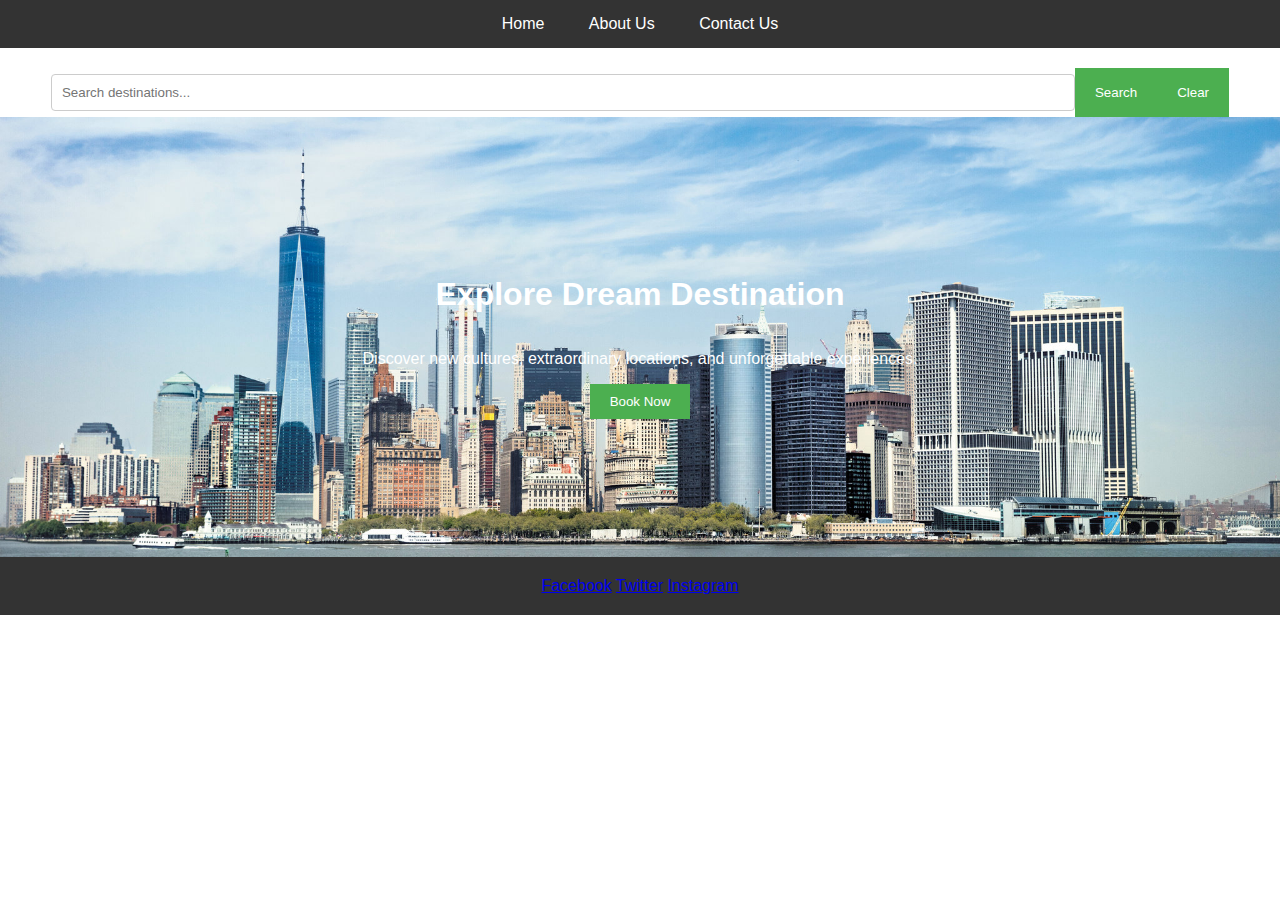
<file: index.html>
<!DOCTYPE html>
<html lang="en">
<header>
    <nav>
        <ul>
            <li><a href="index.html">Home</a></li>
            <li><a href="travelbloom_about.html">About Us</a></li>
            <li><a href="travelbloom_contact.html">Contact Us</a></li>
        </ul>
    </nav>
    <div id="search-bar">
        <input type="text" placeholder="Search destinations..." id="search-input">
        <button onclick="performSearch()">Search</button>
        <button onclick="clearSearch()">Clear</button> <!-- Corrected function name -->
    </div>
    <link rel="stylesheet" href="styles.css">
</header>
<body>
    <main>
        <div class="hero-image">
            <h1>Explore Dream Destination</h1>
            <p>Discover new cultures, extraordinary locations, and unforgettable experiences.</p>
            <button onclick="bookNow()">Book Now</button>
        </div>
        <div id="recommendations-container"></div>
        <footer>
            <a href="https://www.facebook.com/TravelBloom">Facebook</a>
            <a href="https://www.twitter.com/TravelBloom">Twitter</a>
            <a href="https://www.instagram.com/TravelBloom">Instagram</a>
        </footer>
    </main>
    <script src="travel_recommendation.js"></script>
</body>
</html>
</file>
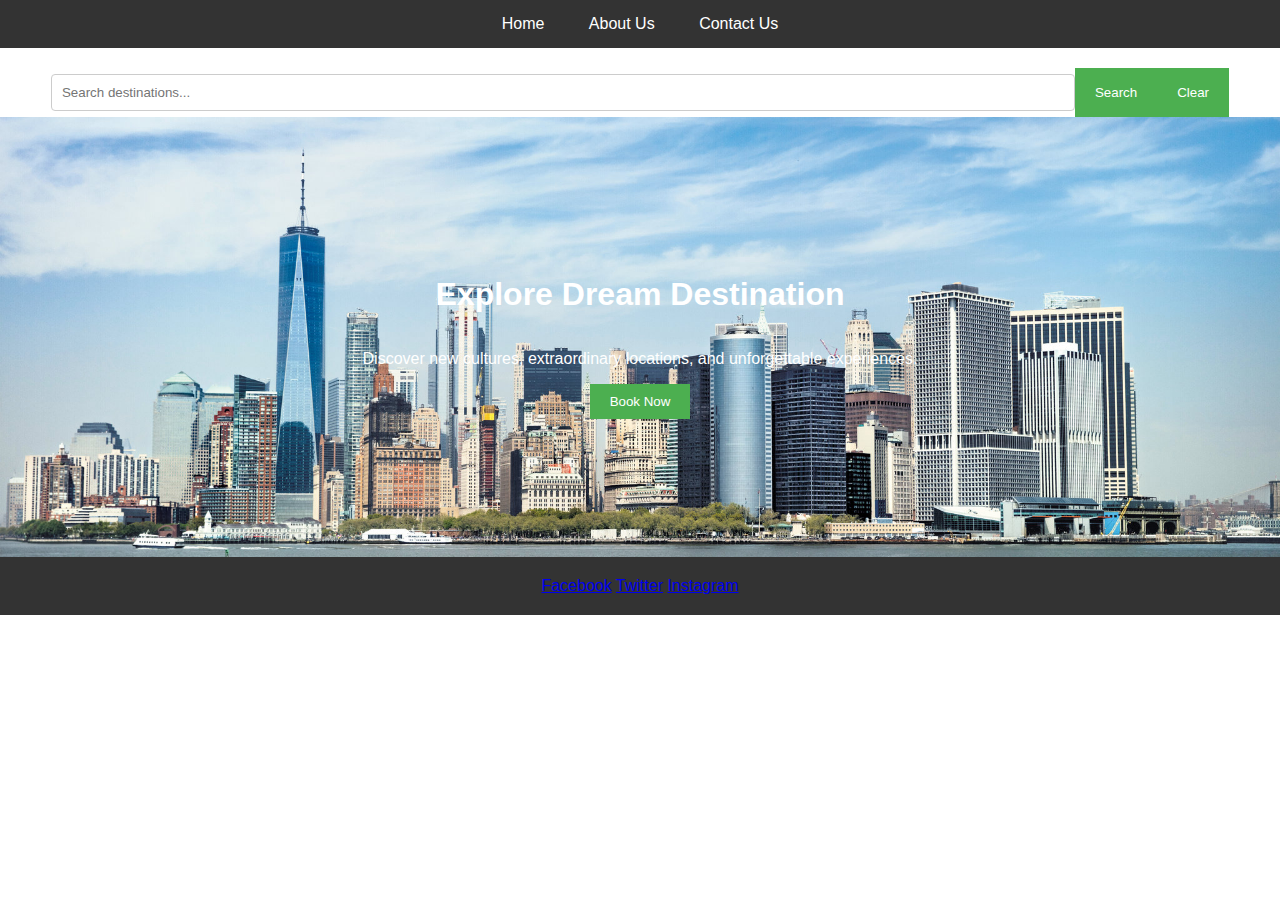
<file: travel_recommendation.html>
<!DOCTYPE html>
<html lang="en">
<header>
    <nav>
        <ul>
            <li><a href="travel_recommendation.html">Home</a></li>
            <li><a href="travelbloom_about.html">About Us</a></li>
            <li><a href="travelbloom_contact.html">Contact Us</a></li>
        </ul>
    </nav>
    <div id="search-bar">
        <input type="text" placeholder="Search destinations..." id="search-input">
        <button onclick="performSearch()">Search</button>
        <button onclick="clearSearch()">Clear</button> <!-- Corrected function name -->
    </div>
    <link rel="stylesheet" href="styles.css">
</header>
<body>
    <main>
        <div class="hero-image">
            <h1>Explore Dream Destination</h1>
            <p>Discover new cultures, extraordinary locations, and unforgettable experiences.</p>
            <button onclick="bookNow()">Book Now</button>
        </div>
        <div id="recommendations-container"></div>
        <footer>
            <a href="https://www.facebook.com/TravelBloom">Facebook</a>
            <a href="https://www.twitter.com/TravelBloom">Twitter</a>
            <a href="https://www.instagram.com/TravelBloom">Instagram</a>
        </footer>
    </main>
    <script src="travel_recommendation.js"></script>
</body>
</html>
</file>
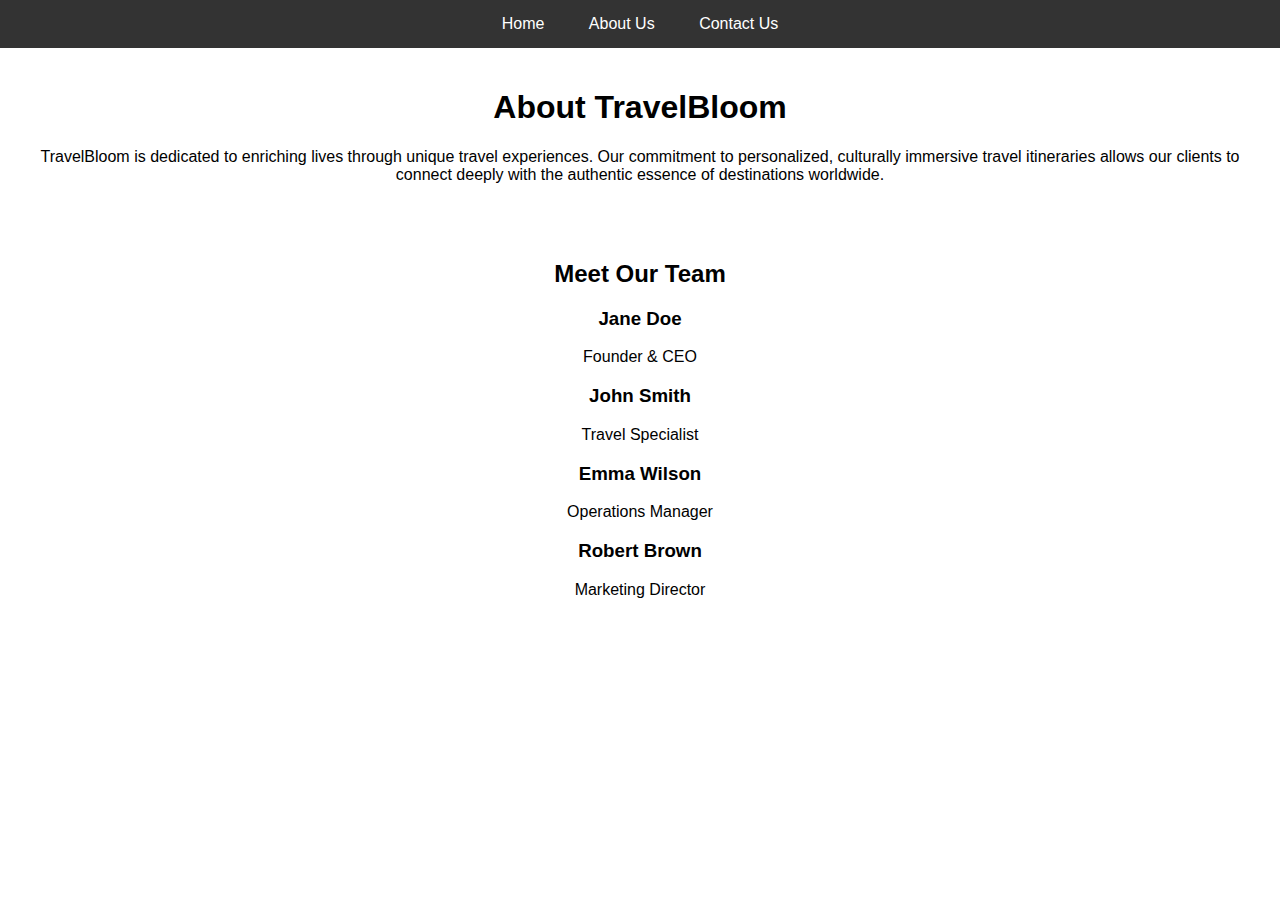
<file: travelbloom_about.html>
<!DOCTYPE html>
<html lang="en">
<header>
    <nav>
        <ul>
            <li><a href="index.html">Home</a></li>
            <li><a href="travelbloom_about.html">About Us</a></li>
            <li><a href="travelbloom_contact.html">Contact Us</a></li>
        </ul>
    </nav>
    <link rel="stylesheet" href="styles.css">
</header>
<body>
    <main>
        <section class="company-info">
            <h1>About TravelBloom</h1>
            <p>TravelBloom is dedicated to enriching lives through unique travel experiences. Our commitment to personalized, culturally immersive travel itineraries allows our clients to connect deeply with the authentic essence of destinations worldwide.</p>
        </section>
        <section class="team-info">
            <h2>Meet Our Team</h2>
            <div class="team-member">
                <h3>Jane Doe</h3>
                <p>Founder & CEO</p>
            </div>
            <div class="team-member">
                <h3>John Smith</h3>
                <p>Travel Specialist</p>
            </div>
            <div class="team-member">
                <h3>Emma Wilson</h3>
                <p>Operations Manager</p>
            </div>
            <div class="team-member">
                <h3>Robert Brown</h3>
                <p>Marketing Director</p>
            </div>
        </section>
    </main>
    <script src="travel_recommendation.js"></script>
</body>
</html>
</file>
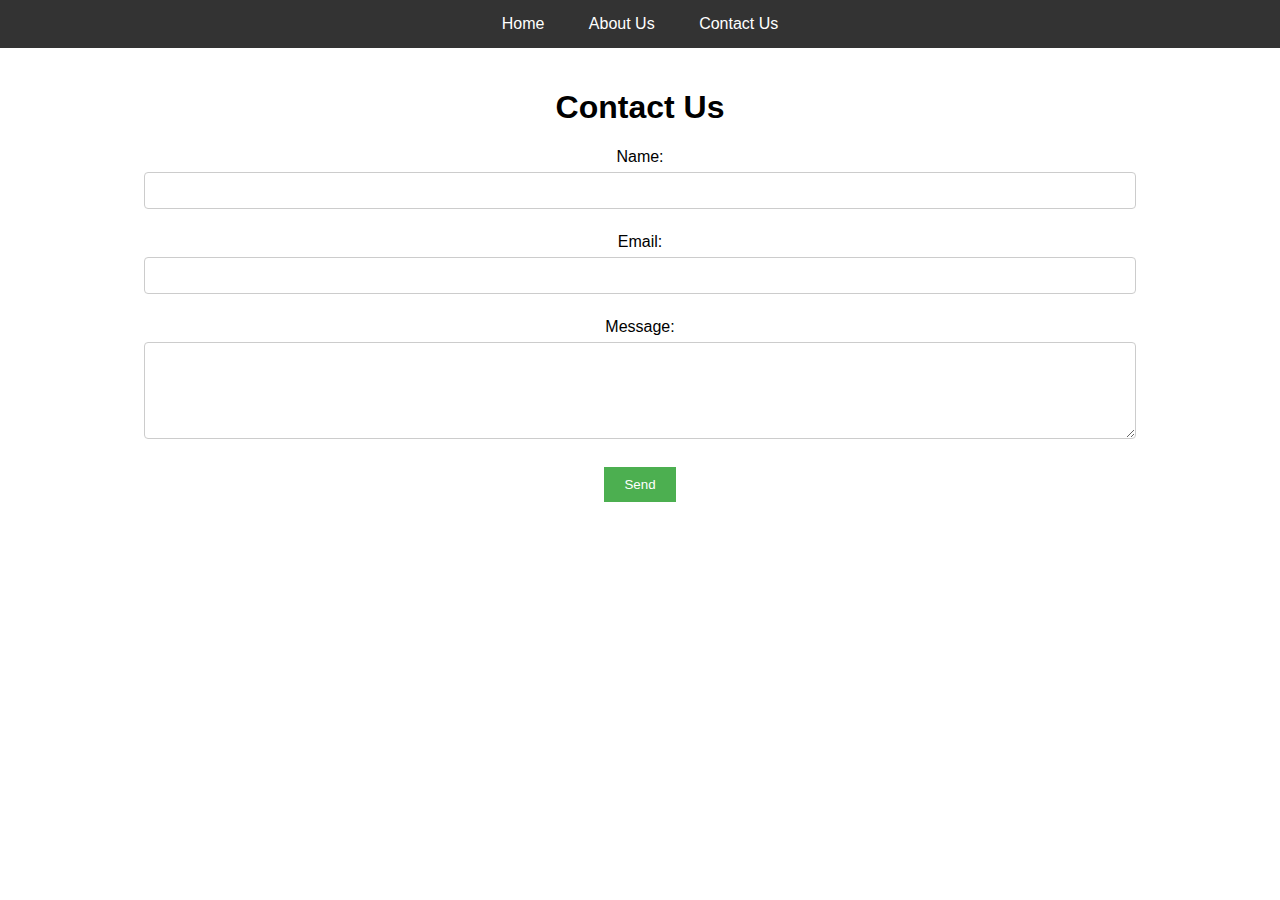
<file: travelbloom_contact.html>
<!DOCTYPE html>
<html lang="en">
    <header>
        <nav>
            <ul>
                <li><a href="index.html">Home</a></li>
                <li><a href="travelbloom_about.html">About Us</a></li>
                <li><a href="travelbloom_contact.html">Contact Us</a></li>
            </ul>
        </nav>
        <link rel="stylesheet" href="styles.css">
    </header>
<body>
    <main>
        <section class="contact-form">
            <h1>Contact Us</h1>
            <form action="#" method="POST">
                <label for="name">Name:</label><br>
                <input type="text" id="name" name="name" required><br><br>
                
                <label for="email">Email:</label><br>
                <input type="email" id="email" name="email" required><br><br>
                
                <label for="message">Message:</label><br>
                <textarea id="message" name="message" rows="5" required></textarea><br><br>
                
                <button type="submit">Send</button>
            </form>
        </section>
    </main>
</body>
</html>
</file>
<file: styles.css>
body, html {
    margin: 0;
    padding: 0;
    font-family: Arial, sans-serif;
}

nav ul {
    list-style-type: none;
    background-color: #333;
    text-align: center;
    margin: 0;
    padding: 0;
}

nav ul li {
    display: inline;
}

nav ul li a {
    text-decoration: none;
    color: white;
    padding: 15px 20px;
    display: inline-block;
}

#search-bar {
    display: flex;
    justify-content: center;
    margin-top: 20px;
}

#search-input, textarea, input[type="text"], input[type="email"] {
    width: 80%;
    padding: 10px;
    margin: 6px 0;
    border: 1px solid #ccc;
    border-radius: 4px;
    box-sizing: border-box;
}

button {
    padding: 10px 20px;
    background-color: #4CAF50;
    color: white;
    border: none;
    cursor: pointer;
}

button:hover {
    background-color: #45a049;
}

.hero-image, .company-info, .team-info, .contact-form {
    padding: 20px;
    text-align: center;
}

.hero-image {
    background-image: url('background.jpg');
    height: 400px;
    background-size: cover;
    display: flex;
    flex-direction: column;
    align-items: center;
    justify-content: center;
    color: white;
}

footer {
    text-align: center;
    padding: 20px;
    background-color: #333;
    color: white;
}
</file>
